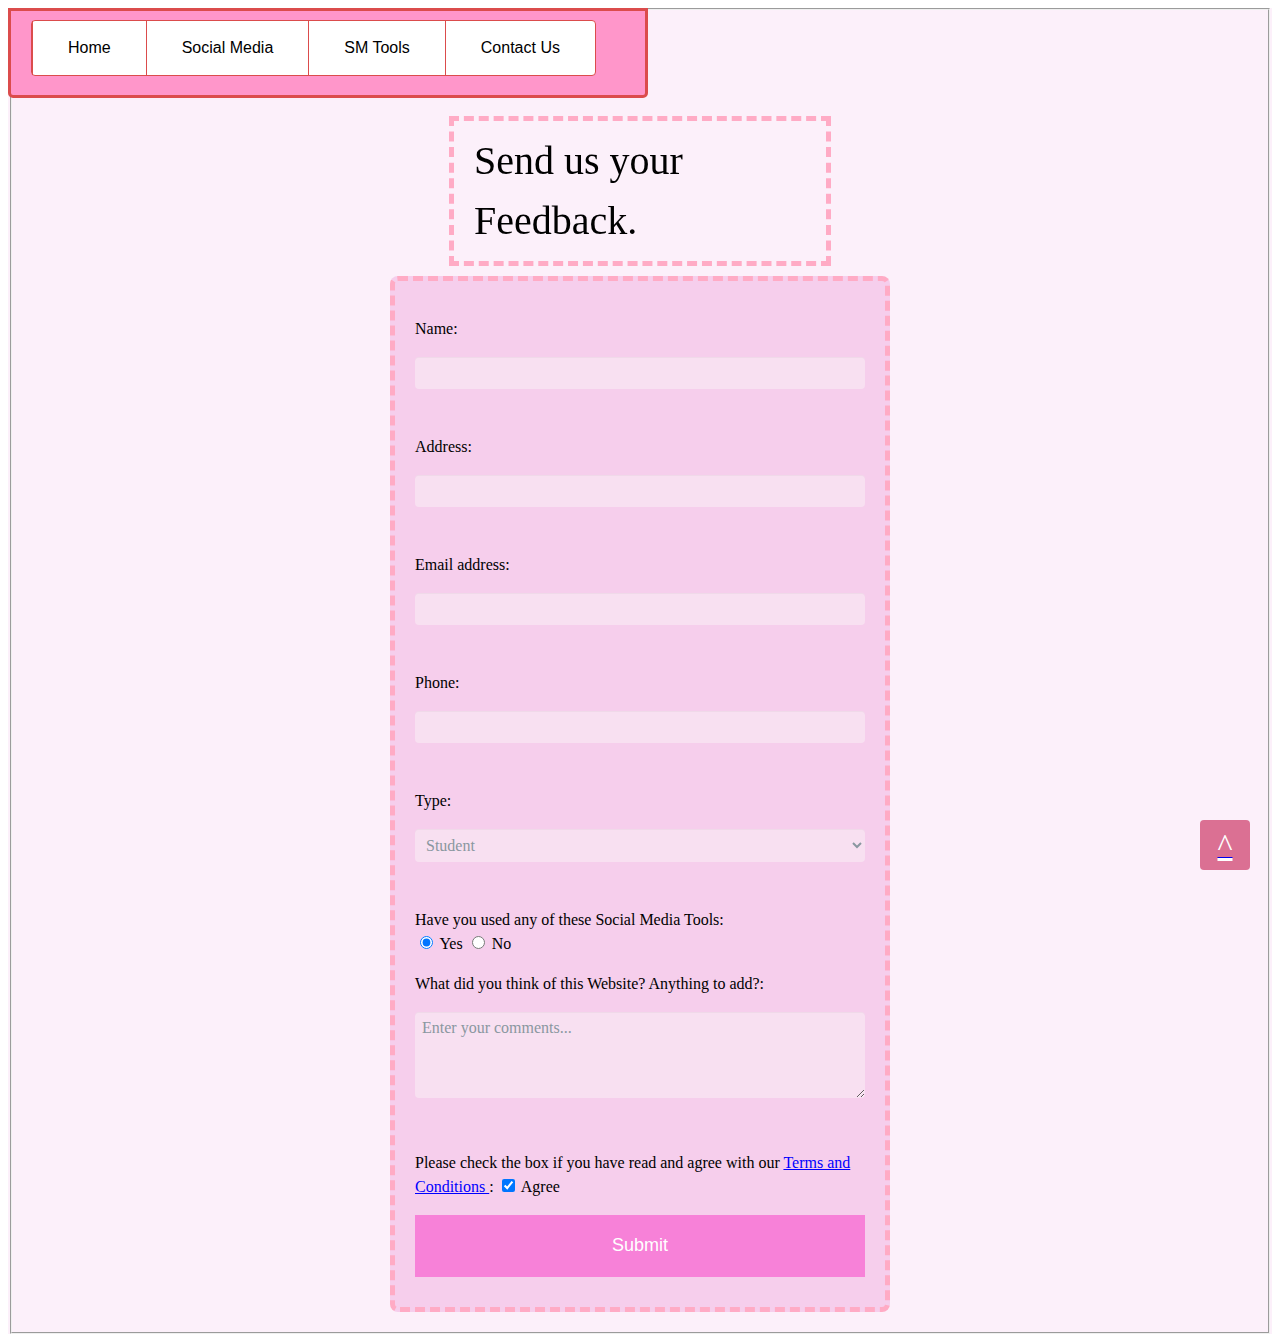
<file: contactform.HTML>
<!DOCTYPE html>
    <html lang="en">
        <head>
         <meta charset="UTF-8">
         <title>contact form</title>
 <link rel="stylesheet" type="text/css" href="Stylesheet.css">
             <a id="button" href="contactform.HTML"></a>
      
            <header class="main-header">
    <a class="logo" href="#"></a>
    <ul class="main-nav">
          <li class="dropdown">
          <a href="Index.html">Home</a>
        <ul class="drop-nav">
         <li><a href="Contents.html">Contents</a></li>
        </ul>
   
      <li><a href="socialmedia.html">Social Media</a></li>
        
    <li class="dropdown"> 
      <a href="socialmediatools.html">SM Tools</a>
       <ul class="drop-nav">  
           <li><a href="facebook.html">Facebook</a></li>
          <li><a href="twitter.html">Twitter</a></li>
           <li><a href="youtube.html">YouTube</a></li>
          <li><a href="slack.html">Slack</a></li>
           <li><a href="whatapp.html">WhatsApp</a></li>
        </ul> 
        
        <li class="dropdown">
            <a href="contactpage.HTML">Contact Us</a>
           <ul class="drop-nav">
           <li><a href="contactform.HTML">Contact Form</a></li>
        </ul>
        
        </ul>
    </header>
     
          <div class="color">
           <form>
              <fieldset>
                  <div class="leg">
                  <legend>Send us your Feedback. </legend>
                  </div>
            <ul class="form-style">
                <p>Name:</p>
				<input type="text" name="Name" size="15" maxlength="30" />
			
                <p>Address:</p>
				<input type="text" name="Address" size="15" maxlength="30" />
			
                
                <p>Email address:</p>
			    <input type="email" name="email" />  
                
                <p>Phone:</p>
				<input type="text" name="Telephone" size="15" maxlength="30" />
			  
                <p>Type:</p>
                <select name="type">
				<option value="Student">Student</option>
				<option value="Teacher">Teacher</option>
				<option value="Other">Other</option>
                </select>
                
                <p>Have you used any of these Social Media Tools:<br/>
                <input type="radio" name="Tool" value="Yes" checked="checked" /> Yes
				<input type="radio" name="Tool" value="No" /> No
                </p>
                
                <p>What did you think of this Website? Anything to add?:</p>
			     <textarea name="comments" cols="20" rows="4">Enter your comments...</textarea>
			
                <p>Please check the box if you have read and agree with our <u>Terms and Conditions </u>:
                <input type="checkbox" name="agree" value="agree" checked="checked"/> Agree
                </p>
                
                <input type="button" name="Submit" value="Submit"/>
                      
                  </ul>        
            </fieldset>
        </form>

         
            </div>  
        </body>
        
        
    </html>
</file>
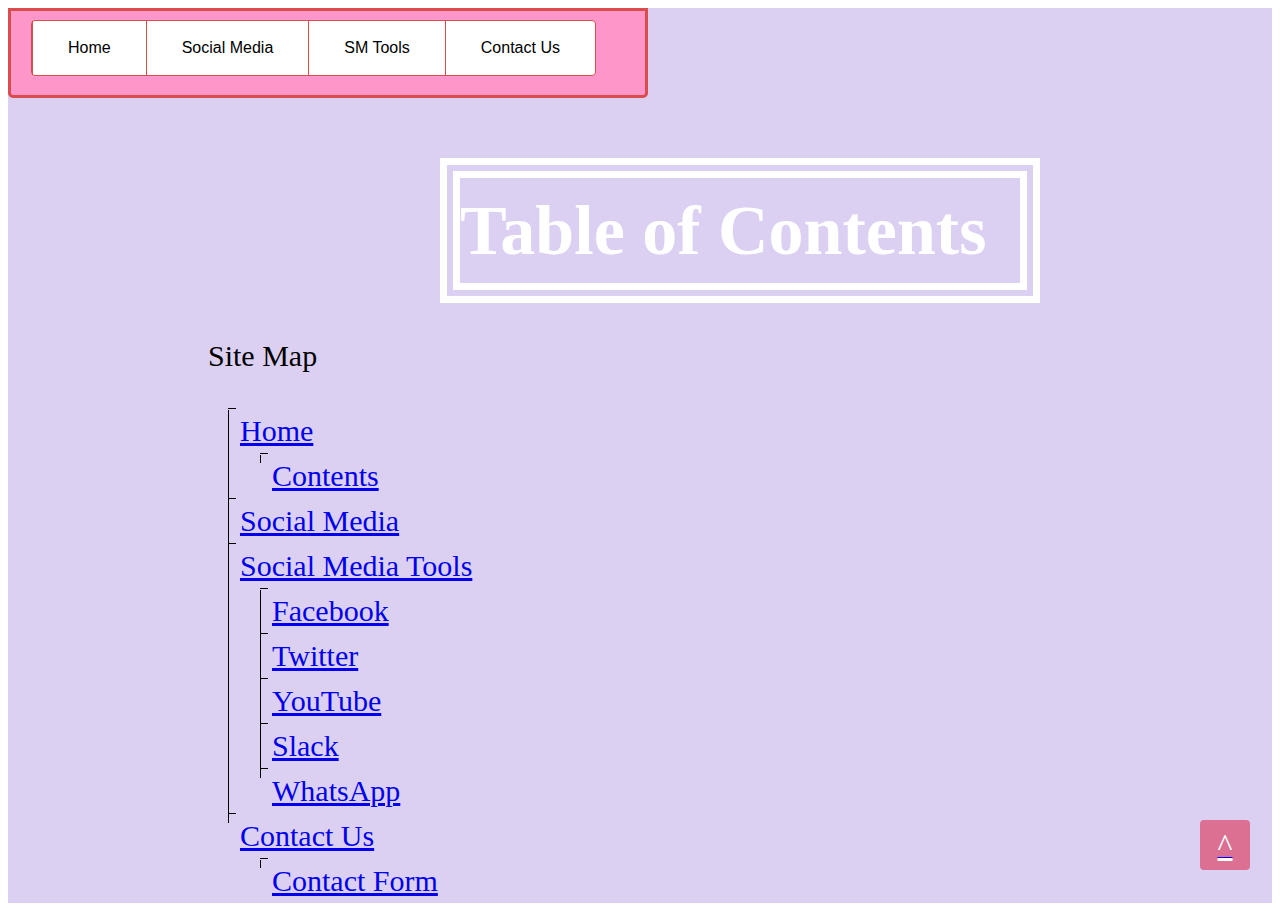
<file: Contents.html>
<!DOCTYPE html>
<html lang="en">
<head>
    <meta charset="UTF-8">
    <title>HOME</title>
    <link rel="stylesheet" type="text/css" href="Stylesheet.css">
       <a id="button" href="Contents.html"></a>

    <header class="main-header">
    <a class="logo" href="#"></a>
    <ul class="main-nav">
        
        <li class="dropdown">
          <a href="Index.html">Home</a>
        <ul class="drop-nav">
         <li><a href="Contents.html">Contents</a></li>
        </ul>
        
        <li><a href="socialmedia.html">Social Media</a></li>
        
    <li class="dropdown"> 
      <a href="socialmediatools.html">SM Tools</a>
       <ul class="drop-nav">  
           <li><a href="facebook.html">Facebook</a></li>
          <li><a href="twitter.html">Twitter</a></li>
           <li><a href="youtube.html">YouTube</a></li>
          <li><a href="slack.html">Slack</a></li>
           <li><a href="whatapp.html">WhatsApp</a></li>
        </ul> 
        
        <li class="dropdown">
            <a href="contactpage.HTML">Contact Us</a>
           <ul class="drop-nav">
           <li><a href="contactform.HTML">Contact Form</a></li>
        </ul>
        
        </ul>
    </header>
     <div class="bg">
    <div class="map">
        <h1>Table of Contents</h1>
    <div class="tree">
      <p>Site Map<p>  
       <ul><li><a href="Index.html">Home</a>
          <ul>
              <li><a href="Contents.html">Contents</a></li>
            </ul> 
          </li>
          <li><a href="socialmedia.html">Social Media</a></li>
          <li><a href="socialmediatools.html">Social Media Tools</a>
              <ul><li><a href="facebook.html">Facebook</a></li>
                  <li><a href="twitter.html">Twitter</a></li>
                  <li><a href="youtube.html">YouTube</a></li>
                  <li><a href="slack.html">Slack</a></li>
                  <li><a href="whatapp.html">WhatsApp</a></li>
              </ul>
          </li>
          <li><a href="contactpage.HTML">Contact Us</a>
              <ul><li> <a href="contactform.HTML">Contact Form</a></li>
              </ul>
          </li>
        </ul>
     </div>
     </div>
     </div>
     </body>
</html>
</file>
<file: Stylesheet.css>
/*---- NavigationBar Created following the treehouse tutorial--*/
*{box-sizing: border-box;}

@font-face {
	font-family: 'icomoon';
	;
}

body {
	background:#fff;
	color: #000000;
	font-family: sans-serif;
	line-height: 1.5;
}

.a{
 color: #000000;
}

ul {
  list-style: none;
  padding: 0;
  margin: 0; 
}
.main-header {
padding-top: 50px;
padding-left: 50px;
  
  text-align: center;
  margin: auto;
  width: 50%;
  min-height: 90px;
  padding: 1px;
padding-left: 20px;
  border: 3px solid #DB4C4C; 
  border-radius: 0 0 5px 5px;
	background: #FF96CA;
    position: fixed;
}
  .main-header:after {
    position: fixed;
    top: 0;
    content: " ";
    display: table;
    clear: both;

  }
/* -------------------------------Nav bar -------------------- */

.main-nav,
.drop-nav {
    text-align: center;
 position:absolute;
  background: #fff;
}
.main-nav {
  float:left;
  border-radius: 4px;
  margin-top: 8px;
  border: solid 1px #DB4C4C;
}
  .main-nav > li {
    color: #000;
    float: left;
    border-left: solid 1px #DB4C4C;
  }
  .main-nav li:first-child {
    border-left:solid 1px #DB4C4C;
  }
  .main-nav a { 
    color: #000;
    display: block;
    padding: 15px 35px;
    text-decoration: none;
  }

/* ------------------------------Dropdown -------------------- */

.dropdow{
    position: relative;
}

a:hover{
    background-color: #f6e0f0;
}

.drop-nav{
    position: absolute;
    display: none;
     border: solid 1px #DB4C4C;
}

.drop-nav li{
    
    border-bottom: 1px solid rgba(255,255,255,.2);
     border: solid 1px #DB4C4C ;
    border-top: solid 1px #DB4C4C;
}


.dropdown:hover > .drop-nav{
    
    display: block;
}

/*-----------------------------------back to top button-------*/

#button {
 display: inline-block;
 background-color: palevioletred;
 width: 50px;
 height: 50px;
 text-align: center;
 border-radius: 4px;
 position: fixed;
 bottom: 30px;
 right: 30px;
 transition: background-color .3s;
visibility: visible;
 z-index: 1000;
}
#button::after {
 content: "^";
 text-decoration: underline;
 font-family: FontAwesome;
 font-weight: normal;
 font-style: normal;
 font-size: 2em;
 line-height: 50px;
 color:#fff;
}
#button:hover {
 cursor: pointer;
 background-color: #000;
}
#button:active {
 background-color: #000;
}
#button.show {
 opacity: 1;
 visibility: visible;
}




/*-------------------------------HomePage----------------------*/

.bgc{
    background-color: #d0dcf2;
}

.porpose{
    padding-top: 60px;
    padding-bottom: 50px;
    width: 100%;
    height: auto;
     margin: auto;
    color: #fff;
    font-size: 25px;
    font-family: Georgia, "Times New Roman", Times, serif;
    text-align: center;
    background-image: url(images/social%20media.jpg);
    width: 100%;
    height: auto;
    border-style: double;
    border-color: #fff;
    border-width: 20px;
    
}


.padhomeone p{ 
    padding:15px;
    font-size: 50px;
    margin: auto;
    font-family: Georgia, "Times New Roman", Times, serif;
    text-align: center;
}
.padhometwo p{ 
    padding:15px;
    font-size: 50px;
    margin: auto;
    font-family: Georgia, "Times New Roman", Times, serif;
    text-align: center;
}
 
h3{font-size: 40px;
    margin: auto;
    font-family: Georgia, "Times New Roman", Times, serif;
    text-align: center;
    
    
}


.ftools{  
    font-size: 23px;
  font-family: Georgia, "Times New Roman", Times, serif;
    background-color:#fff;
    padding: 20px;
    padding-top: 10px;
    margin: auto;
    border-style: double;
    border-color: #0000CD;
    border-width: 15px;
}

.ttools{  
    font-size: 23px;
  font-family: Georgia, "Times New Roman", Times, serif;
    background-color:#fff;
    padding: 20px;
    padding-top: 10px;
    margin: auto;
    border-style: double;
    border-color: #00BFFF;
    border-width: 15px;
}

.ytools{  
    font-size: 23px;
  font-family: Georgia, "Times New Roman", Times, serif;
    background-color:#fff;
    padding: 20px;
    padding-top: 10px;
    margin: auto;
    border-style: double;
    border-color: #FF0000;
    border-width: 15px;
}

.stools{  
    font-size: 23px;
  font-family: Georgia, "Times New Roman", Times, serif;
    background-color:#fff;
    padding: 20px;
    padding-top: 10px;
    margin: auto;
    border-style: double;
    border-color: #8B008B;
    border-width: 15px;
}

.wtools{  
    font-size: 23px;
  font-family: Georgia, "Times New Roman", Times, serif;
    background-color:#fff;
    padding: 20px;
    padding-top: 10px;
    margin: auto;
    border-style: double;
    border-color: #32CD32;
    border-width: 15px;
}


.fbhome{
    float: right;
    margin: 1em;
    width: 18%;
    height: auto;
    
}

.twhome{
    float: left;
    margin: 1em;
    width: 16%;
    height: auto;
    
}

.ythome{
    float: right;
    margin: 1em;
    width: 18%;
    height: auto;
    
}

.slhome{
    float: left;
    margin: 1em;
    width: 16%;
    height: auto;
    
}

.wahome{
    float: right;
    margin: 1em;
    width: 18%;
    height: auto;
    
}

.padhomeone{
 width: 90%;
height: auto;
 padding-top: 130px;   
margin: auto;
    }

.padhometwo{
 width: 75%;
 padding-top: 100px;   
margin: auto;
    }

/*all the social media tool logos are not mine and have been taken from the internet---------------------*/




/*-----------------------------------------------twitter-------*/
/*the background of the header image has been taken from google images----*/

.twbody{
    padding-top: 20px;
    margin: auto;
}

div.twheader h1{
    padding-top: 100px;
    padding-bottom: 100px;
    background-image: url(images/twlogo.png);
    font-family: Georgia, "Times New Roman", Times, serif;
    font-weight: bold;
    color: #fff;
    text-shadow:7px 7px #000;
    font-size: 200px;
}



.twcontent{
    width: 50%;
    height: auto;
    border-style: ridge;
    border-color: #00CCFF;
    border-width: 3px;
    background-color: aliceblue;
    padding-left: 10px;
    padding-right: 10px;
    padding-top: 10px;
    padding-bottom: 10px;
     font-family: Georgia, "Times New Roman", Times, serif;
     font-size: 20px; 
    text-align: center;
    margin: auto;
}

.twabout{
     border-style: ridge;
    border-color: #00CCFF;
    border-width: 3px;
    background-color: aliceblue;
    padding-left: 100px;
    padding-right: 100px;
    padding-top: 20px;
    padding-bottom: 20px;
     font-family: Georgia, "Times New Roman", Times, serif;
     font-size: 21px; 
    text-align: center;
    margin: auto;
}

.twabout ul{
    list-style-type:disc;
    text-align: left;
    
}

.twstudent ul{
     list-style-type:disc;
    text-align: left;
}

.twhowto{font-family: Georgia, "Times New Roman", Times, serif;
    font-weight: bold;
    color: #00CCFF;
    font-size: 50px;
    margin: auto;
    text-align: center;
    text-decoration-line: underline;
}

.twone{
    border-style: ridge;
    border-color:#00CCFF;
    border-width: 3px;
    background-color: aliceblue;
    padding-left: 70px;
    padding-right: 70px;
    padding-top: 20px;
    padding-bottom: 20px;
     font-family: Georgia, "Times New Roman", Times, serif;
     font-size: 20px; 
    text-align: center;
    margin: auto;
}

.twtwo{
     border-style: ridge;
    border-color: #00CCFF;
    border-width: 3px;
    background-color: aliceblue;
    padding-left: 70px;
    padding-right: 70px;
    padding-top: 20px;
    padding-bottom: 20px;
     font-family: Georgia, "Times New Roman", Times, serif;
     font-size: 20px; 
    text-align: center;
    margin: auto;
}

.twthree{
     border-style: ridge;
    border-color: #00CCFF;
    border-width: 3px;
    background-color: aliceblue;
    padding-left: 70px;
    padding-right: 70px;
    padding-top: 20px;
    padding-bottom: 20px;
     font-family: Georgia, "Times New Roman", Times, serif;
     font-size: 20px; 
    text-align: center;
    margin: auto;
}


.twstepone{
      width: 100%;
     height: auto;
     padding-left:300px;
     padding-right: 300px;
  
}
.twsteptwo{
     width: 100%;
     height: auto;
     padding-left:300px;
     padding-right: 300px;
}

 .twstepthree{
     width: 100%;
     height: auto;
     padding-left:300px;
     padding-right: 300px;
}
.twinstall{ 
    border-style: ridge;
    border-color: #00CCFF;
    border-width: 3px;
    background-color: aliceblue;
    padding-left: 70px;
    padding-right: 70px;
    padding-top: 20px;
    padding-bottom: 20px;
     font-family: Georgia, "Times New Roman", Times, serif;
     font-size: 20px; 
    text-align: center;
    margin: auto;
}

.install h{
     font-family: Georgia, "Times New Roman", Times, serif;
     font-size: 30px; 
    text-decoration: underline;
     text-align: center;
    margin: auto;
    
}



.twvideo{
    border-color: #00CCFF;
    border-style: double;
    border-width: 20px;
}

.twstudent{
    border-style: ridge;
    border-color: #00CCFF;
    border-width: 3px;
    background-color: aliceblue;
    padding-left: 70px;
    padding-right: 70px;
    padding-top: 20px;
    padding-bottom: 20px;
     font-family: Georgia, "Times New Roman", Times, serif;
     font-size: 20px; 
    text-align: center;
    margin: auto;
}




/*----------------------------------------------facebook-------*/
/*the background of the header image has been taken from google images----*/
.fbody{
    padding-top: 20px;
    margin: auto;
}

div.fbheader h1{
    padding-top: 100px;
    padding-bottom: 100px;
    background-image: url(images/fblogo.png);
    font-family: Georgia, "Times New Roman", Times, serif;
    font-weight: bold;
    color: #fff;
    text-shadow:7px 7px #000;
    font-size: 200px
}



.fcontent{
    width: 50%;
    height: auto;
    border-style: ridge;
    border-color: #483D8B;
    border-width: 3px;
    background-color: aliceblue;
    padding-left: 10px;
    padding-right: 10px;
    padding-top: 10px;
    padding-bottom: 10px;
     font-family: Georgia, "Times New Roman", Times, serif;
     font-size: 20px; 
    text-align: center;
    margin: auto;
}

.fabout{
     border-style: ridge;
    border-color: #483D8B;
    border-width: 3px;
    background-color: aliceblue;
    padding-left: 100px;
    padding-right: 100px;
    padding-top: 20px;
    padding-bottom: 20px;
     font-family: Georgia, "Times New Roman", Times, serif;
     font-size: 21px; 
    text-align: center;
    margin: auto;
}

.fabout ul{
    list-style-type:disc;
    text-align: left;
    
}
.fstudent ul{
    list-style-type:disc;
    text-align: left;
    
}

.fteacher ul{
    list-style-type:disc;
    text-align: left;
}
.fhowto{font-family: Georgia, "Times New Roman", Times, serif;
    font-weight: bold;
    color: #483D8B;
    font-size: 50px;
    margin: auto;
    text-align: center;
    text-decoration-line: underline;
}

.fone{
    border-style: ridge;
    border-color: #483D8B;
    border-width: 3px;
    background-color: aliceblue;
    padding-left: 70px;
    padding-right: 70px;
    padding-top: 20px;
    padding-bottom: 20px;
     font-family: Georgia, "Times New Roman", Times, serif;
     font-size: 20px; 
    text-align: center;
    margin: auto;
}

.ftwo{
     border-style: ridge;
    border-color: #483D8B;
    border-width: 3px;
    background-color: aliceblue;
    padding-left: 70px;
    padding-right: 70px;
    padding-top: 20px;
    padding-bottom: 20px;
     font-family: Georgia, "Times New Roman", Times, serif;
     font-size: 20px; 
    text-align: center;
    margin: auto;
}

.fthree{
     border-style: ridge;
    border-color: #483D8B;
    border-width: 3px;
    background-color: aliceblue;
    padding-left: 70px;
    padding-right: 70px;
    padding-top: 20px;
    padding-bottom: 20px;
     font-family: Georgia, "Times New Roman", Times, serif;
     font-size: 20px; 
    text-align: center;
    margin: auto;
}


.fstepone{
      width: 100%;
     height: auto;
     padding-left:300px;
     padding-right: 300px;
  
}
.fsteptwo{
     width: 100%;
     height: auto;
     padding-left:300px;
     padding-right: 300px;
}

 .fstepthree{
     width: 100%;
     height: auto;
     padding-left:300px;
     padding-right: 300px;
}
.finstall{ 
    border-style: ridge;
    border-color: #483D8B;
    border-width: 3px;
    background-color: aliceblue;
    padding-left: 70px;
    padding-right: 70px;
    padding-top: 20px;
    padding-bottom: 20px;
     font-family: Georgia, "Times New Roman", Times, serif;
     font-size: 20px; 
    text-align: center;
    margin: auto;
}

.finstall h{
     font-family: Georgia, "Times New Roman", Times, serif;
     font-size: 30px; 
    text-decoration: underline;
     text-align: center;
    margin: auto;
    
}

.fvideo{
     width: 0%;
     height: auto;
     padding-left:300px;
     padding-right: 300px;
}

video{
    border-color: #483D8B;
    border-style: double;
    border-width: 20px;
}

.fstudent{
    border-style: ridge;
    border-color: #483D8B;
    border-width: 3px;
    background-color: aliceblue;
    padding-left: 70px;
    padding-right: 70px;
    padding-top: 20px;
    padding-bottom: 20px;
     font-family: Georgia, "Times New Roman", Times, serif;
     font-size: 20px; 
    text-align: center;
    margin: auto;
}





/*-------------------------------------------youtube-------*/
/*the background of the header image has been taken from google images----*/
.ytbody{
    padding-top: 20px;
    margin: auto;
}

div.ytheader h1{
    padding-top: 100px;
    padding-bottom: 100px;
    background-image: url(images/youtubelogo.png);
    font-family: Georgia, "Times New Roman", Times, serif;
    font-weight: bold;
    color: #fff;
    text-shadow:7px 7px #000;
    font-size: 200px;
}



.ytcontent{
    width: 50%;
    height: auto;
    border-style: ridge;
    border-color: #e60000;
    border-width: 3px;
    background-color: #ffebe6;
    padding-left: 10px;
    padding-right: 10px;
    padding-top: 10px;
    padding-bottom: 10px;
     font-family: Georgia, "Times New Roman", Times, serif;
     font-size: 20px; 
    text-align: center;
    margin: auto;
}

.ytabout{
     border-style: ridge;
    border-color: #e60000;
    border-width: 3px;
    background-color: #ffebe6;
    padding-left: 100px;
    padding-right: 100px;
    padding-top: 20px;
    padding-bottom: 20px;
     font-family: Georgia, "Times New Roman", Times, serif;
     font-size: 21px; 
    text-align: center;
    margin: auto;
}

.ytabout ul{
    list-style-type:disc;
    text-align: left;
    
}

.ytstudent ul{
     list-style-type:disc;
    text-align: left;
}

.ythowto{font-family: Georgia, "Times New Roman", Times, serif;
    font-weight: bold;
    color: #e60000;
    font-size: 50px;
    margin: auto;
    text-align: center;
    text-decoration-line: underline;
}

.ytone{
    border-style: ridge;
    border-color:#360000;
    border-width: 3px;
    background-color: #ffebe6;
    padding-left: 70px;
    padding-right: 70px;
    padding-top: 20px;
    padding-bottom: 20px;
     font-family: Georgia, "Times New Roman", Times, serif;
     font-size: 20px; 
    text-align: center;
    margin: auto;
}

.yttwo{
     border-style: ridge;
    border-color: #e60000;
    border-width: 3px;
    background-color: #ffebe6;
    padding-left: 70px;
    padding-right: 70px;
    padding-top: 20px;
    padding-bottom: 20px;
     font-family: Georgia, "Times New Roman", Times, serif;
     font-size: 20px; 
    text-align: center;
    margin: auto;
}

.ytthree{
     border-style: ridge;
    border-color: #e60000;
    border-width: 3px;
    background-color: #ffebe6;
    padding-left: 70px;
    padding-right: 70px;
    padding-top: 20px;
    padding-bottom: 20px;
     font-family: Georgia, "Times New Roman", Times, serif;
     font-size: 20px; 
    text-align: center;
    margin: auto;
}


.ytstepone{
      width: 100%;
     height: auto;
     padding-left:300px;
     padding-right: 300px;
  
}
.ytsteptwo{
     width: 100%;
     height: auto;
     padding-left:300px;
     padding-right: 300px;
}

 .ytstepthree{
     width: 100%;
     height: auto;
     padding-left:300px;
     padding-right: 300px;
}
.ytinstall{ 
    border-style: ridge;
    border-color: #e60000;
    border-width: 3px;
    background-color: #ffebe6;
    padding-left: 70px;
    padding-right: 70px;
    padding-top: 20px;
    padding-bottom: 20px;
     font-family: Georgia, "Times New Roman", Times, serif;
     font-size: 20px; 
    text-align: center;
    margin: auto;
}

.install h{
     font-family: Georgia, "Times New Roman", Times, serif;
     font-size: 30px; 
    text-decoration: underline;
     text-align: center;
    margin: auto;
    
}

.ytvideo{
    border-color: #e60000;
    border-style: double;
    border-width: 20px;
}

.ytstudent{
    border-style: ridge;
    border-color: #e60000;
    border-width: 3px;
    background-color: #ffebe6;
    padding-left: 70px;
    padding-right: 70px;
    padding-top: 20px;
    padding-bottom: 20px;
     font-family: Georgia, "Times New Roman", Times, serif;
     font-size: 20px; 
    text-align: center;
    margin: auto;
}

/*-------------------------------------------------whatsapp----*/
/*the background of the header image has been taken from google images----*/

.wabody{
    padding-top: 20px;
    margin: auto;
}

div.waheader h1{
    padding-top: 100px;
    padding-bottom: 100px;
    background-image: url(images/whatsapplogo.jpg);
    font-family: Georgia, "Times New Roman", Times, serif;
    font-weight: bold;
    color: #fff;
    text-shadow:7px 7px #000;
    font-size: 200px;
}



.wacontent{
    width: 50%;
    height: auto;
    border-style: ridge;
    border-color: #009900;
    border-width: 3px;
    background-color: #ccffcc;
    padding-left: 10px;
    padding-right: 10px;
    padding-top: 10px;
    padding-bottom: 10px;
     font-family: Georgia, "Times New Roman", Times, serif;
     font-size: 20px; 
    text-align: center;
    margin: auto;
}

.waabout{
     border-style: ridge;
    border-color: #009900;
    border-width: 3px;
    background-color: #ccffcc;
    padding-left: 100px;
    padding-right: 100px;
    padding-top: 20px;
    padding-bottom: 20px;
     font-family: Georgia, "Times New Roman", Times, serif;
     font-size: 21px; 
    text-align: center;
    margin: auto;
}

.waabout ul{
    list-style-type:disc;
    text-align: left;
    
}

.wastudent ul{
     list-style-type:disc;
    text-align: left;
}

.wahowto{font-family: Georgia, "Times New Roman", Times, serif;
    font-weight: bold;
    color: #009900;
    font-size: 50px;
    margin: auto;
    text-align: center;
    text-decoration-line: underline;
}

.waone{
    border-style: ridge;
    border-color:#009900;
    border-width: 3px;
    background-color: #ccffcc;
    padding-left: 70px;
    padding-right: 70px;
    padding-top: 20px;
    padding-bottom: 20px;
     font-family: Georgia, "Times New Roman", Times, serif;
     font-size: 20px; 
    text-align: center;
    margin: auto;
}

.watwo{
     border-style: ridge;
    border-color: #009900;
    border-width: 3px;
    background-color: #ccffcc;
    padding-left: 70px;
    padding-right: 70px;
    padding-top: 20px;
    padding-bottom: 20px;
     font-family: Georgia, "Times New Roman", Times, serif;
     font-size: 20px; 
    text-align: center;
    margin: auto;
}

.wathree{
     border-style: ridge;
    border-color: #009900;
    border-width: 3px;
    background-color: #ccffcc;
    padding-left: 70px;
    padding-right: 70px;
    padding-top: 20px;
    padding-bottom: 20px;
     font-family: Georgia, "Times New Roman", Times, serif;
     font-size: 20px; 
    text-align: center;
    margin: auto;
}


.wastepone{
    padding-top: 25px;
      width: 80%;
     height: auto;
     padding-left:300px;
     padding-right: 300px;
  
}
.wasteptwo{
    padding-top: 25px;
     width: 80%;
     height: auto;
     padding-left:300px;
     padding-right: 300px;
}

 .wastepthree{
     padding-top: 25px;
     width: 80%;
     height: auto;
     padding-left:300px;
     padding-right: 300px;
}
.wainstall{ 
    border-style: ridge;
    border-color: #009900;
    border-width: 3px;
    background-color: #ccffcc;
    padding-left: 70px;
    padding-right: 70px;
    padding-top: 20px;
    padding-bottom: 20px;
     font-family: Georgia, "Times New Roman", Times, serif;
     font-size: 20px; 
    text-align: center;
    margin: auto;
}

.install h{
     font-family: Georgia, "Times New Roman", Times, serif;
     font-size: 30px; 
    text-decoration: underline;
     text-align: center;
    margin: auto;
    
}



.wavideo{
    border-color: #009900;
    border-style: double;
    border-width: 20px;
}

.wastudent{
    border-style: ridge;
    border-color: #009900;
    border-width: 3px;
    background-color: #ccffcc;
    padding-left: 70px;
    padding-right: 70px;
    padding-top: 20px;
    padding-bottom: 20px;
     font-family: Georgia, "Times New Roman", Times, serif;
     font-size: 20px; 
    text-align: center;
    margin: auto;
}




/*------------------------------------------------Slack------*/
/*the background of the header image has been taken from google images----*/

.sbody{
    padding-top: 20px;
    margin: auto;
}

div.sheader h1{
    padding-top: 100px;
    padding-bottom: 100px;
    background-image: url(images/sllogo.png);
    font-family: Georgia, "Times New Roman", Times, serif;
    font-weight: bold;
    color: #fff;
    text-shadow:7px 7px #000;
    font-size: 200px;
}



.scontent{
    width: 50%;
    height: auto;
    border-style: ridge;
    border-color: #730099;
    border-width: 3px;
    background-color:#f2ccff;
    padding-left: 10px;
    padding-right: 10px;
    padding-top: 10px;
    padding-bottom: 10px;
     font-family: Georgia, "Times New Roman", Times, serif;
     font-size: 20px; 
    text-align: center;
    margin: auto;
}

.sabout{
     border-style: ridge;
    border-color: #730099;
    border-width: 3px;
    background-color: #f2ccff;
    padding-left: 100px;
    padding-right: 100px;
    padding-top: 20px;
    padding-bottom: 20px;
     font-family: Georgia, "Times New Roman", Times, serif;
     font-size: 21px; 
    text-align: center;
    margin: auto;
}

.sabout ul{
    list-style-type:disc;
    text-align: left;
    
}

.sstudent ul{
    list-style-type:disc;
    text-align: left;
    
}
.showto{font-family: Georgia, "Times New Roman", Times, serif;
    font-weight: bold;
    color: #730099;
    font-size: 50px;
    margin: auto;
    text-align: center;
    text-decoration-line: underline;
}

.sone{
    border-style: ridge;
    border-color:#730099;
    border-width: 3px;
    background-color: #f2ccff;
    padding-left: 70px;
    padding-right: 70px;
    padding-top: 20px;
    padding-bottom: 20px;
     font-family: Georgia, "Times New Roman", Times, serif;
     font-size: 20px; 
    text-align: center;
    margin: auto;
}

.stwo{
     border-style: ridge;
    border-color: #730099;
    border-width: 3px;
    background-color: #f2ccff;
    padding-left: 70px;
    padding-right: 70px;
    padding-top: 20px;
    padding-bottom: 20px;
     font-family: Georgia, "Times New Roman", Times, serif;
     font-size: 20px; 
    text-align: center;
    margin: auto;
}

.sthree{
     border-style: ridge;
    border-color: #730099;
    border-width: 3px;
    background-color: #f2ccff;
    padding-left: 70px;
    padding-right: 70px;
    padding-top: 20px;
    padding-bottom: 20px;
     font-family: Georgia, "Times New Roman", Times, serif;
     font-size: 20px; 
    text-align: center;
    margin: auto;
}


.sstepone{
      width: 100%;
     height: auto;
     padding-left:300px;
     padding-right: 300px;
  
}
.ssteptwo{
     width: 100%;
     height: auto;
     padding-left:300px;
     padding-right: 300px;
}

 .sstepthree{
     width: 100%;
     height: auto;
     padding-left:300px;
     padding-right: 300px;
}
.sinstall{ 
    border-style: ridge;
    border-color:#730099;
    border-width: 3px;
    background-color: #f2ccff;
    padding-left: 70px;
    padding-right: 70px;
    padding-top: 20px;
    padding-bottom: 20px;
     font-family: Georgia, "Times New Roman", Times, serif;
     font-size: 20px; 
    text-align: center;
    margin: auto;
}

.sstall h{
     font-family: Georgia, "Times New Roman", Times, serif;
     font-size: 30px; 
    text-decoration: underline;
     text-align: center;
    margin: auto;
    
}



.svideo{
    border-color:#730099;
    border-style: double;
    border-width: 20px;
}

.sstudent{
    border-style: ridge;
    border-color: #730099;
    border-width: 3px;
    background-color: #f2ccff;
    padding-left: 70px;
    padding-right: 70px;
    padding-top: 20px;
    padding-bottom: 20px;
     font-family: Georgia, "Times New Roman", Times, serif;
     font-size: 20px; 
    text-align: center;
    margin: auto;
}




/*------------------------------------------sitemap-----------*/
/*The site map was made following a w3schools tree map tutorial-------------*/

.bg{
    margin: auto;
    background-color: rgb(220, 208, 242);
}

.tree, .tree ul, .tree li{
    position: relative;
}

.tree ul{
    list-style: none;
    padding-left: 32px;
}

.tree li::before, .tree li::after{
    content: "";
    position: absolute;
    left: -12px;
}

.tree li:before{
    border-top: 1px solid #000;
    width: 8px;
    height: 0;
}

.tree li::after{
    border-left: 1px solid #000;
    height: 100%;
    width: 0px;
    top: 2px;
}

.tree ul > li:last-child::after{
    height: 8px;
}

.tree{
  font-family: Georgia, "Times New Roman", Times, serif;
  font-size: 30px; 
}

.map{
    padding-left: 200px;
    padding-top: 150px;
}

.map h1{
    margin: auto;
    width: 600px;
    height: auto;
    font-family: Georgia, "Times New Roman", Times, serif;
    font-size: 70px;
    color: #fff;
    border-style: double;
    border-width: 20px;
    border-color: #fff;
      
}







/*---------------------------------------Contact Form --------*/
/*the form was created by me and using the form samples on moodel for inspiratio-----*/


u{ color: blue;}

.leg{
    padding-top: 100px;
    padding-left: 425px;
    padding-right: 425px;}

legend {
    font-family: Georgia, "Times New Roman", Times, serif;
	font-size: 2.5em;
	margin-bottom: 10px;
    padding-left: 20px;
    padding-top: 10px;
    padding-bottom: 10px;
    border-style: dashed;
    border-width: 5px;
    border-color: #FFABC5;
    position: relative;
}
.form-style{
    border-style: dashed;
    border-width: 5px;
    border-color: #FFABC5;
max-width: 500px;
	padding: 10px 20px;
	background: #F6CEEC;
	margin: 10px auto;
	padding: 20px;
	background: #F6CEEC;
	border-radius: 8px;
	font-family: Georgia, "Times New Roman", Times, serif;
}

   
.form-style input[type="text"],
.form-style input[type="email"],
.form-style textarea,
.form-style select {
    
    font-family: Georgia, "Times New Roman", Times, serif;
	background: rgba(255,255,255,.1);
	border: none;
	border-radius: 4px;
	font-size: 16px;
	margin: 0;
	outline: 0;
	padding: 7px;
	width: 100%;
	box-sizing: border-box; 
	-webkit-box-sizing: border-box;
	-moz-box-sizing: border-box; 
	background-color: #F8E0F1;
	color:#8a97a0;
	-webkit-box-shadow: 0 1px 0 rgba(0,0,0,0.03) inset;
	box-shadow: 0 1px 0 rgba(0,0,0,0.03) inset;
	margin-bottom: 30px;
    
    
}

.form-style input[type="radio"],
.form-style input[type="checkbox"]{
    
    font-family: Georgia, "Times New Roman", Times, serif;
	border: none; 
    border: none;
	border-radius: 7px;
}

.form-style input[type="button"]
{position: relative;
	display: block;
	padding: 19px 39px 18px 39px;
	color: #FFF;
	margin: 0 auto;
	background:#F781D8;
	font-size: 18px;
	text-align: center;
	font-style: normal;
	width: 100%;
	border: 1px solid #F781D8;
	border-width: 1px 1px 3px;
	margin-bottom: 10px;
}

.form-style input[type="button"]:hover
{
	background:#F781D8;
}
  






/*--------------------------------------------form img------*/


.color{
    background-color:#fcf0fa;
}


.row{
    display: flex;
}

.column{
    flex: 40%;
    padding: 40px;
    padding-top: 190px;
    padding-bottom: 100px;
}

.formimage{
     border-style: double;
    border-width: 10px;
    border-color: #ff99dd;
    height:100%;
    width: auto;
}

.contactimage{
    border-style: double;
    border-width: 10px;
    border-color: #ff99dd;
    height:100%;
    width: auto;
}





/*---------------------------smtools--------------------------*/
/*-----the grid lay out was inpired by and created after looking at the gridbyexample.com grid layouts-------*/
/*the social media tools logo images has been taken from google images----*/

.bgco{ 
background-color: #d6fffc;
}

.box {
border-style: double;
border-width:10px;
 border-color: #FFABC5;
 text-align: center;
  background-color: #fff;
  color: #000;
  border-radius: 5px;
  padding-bottom: 20px;
  font-size: 180%;
  font-family: Georgia, "Times New Roman", Times, serif;
    text-decoration: underline;
}

.box:nth-child(even) {
  background-color:#d6fffc ;
  color: #000;
border-style: hidden;
}

.wrapper {
 margin: auto;
  padding-top: 150px;
  width: 700px;
  display: grid;
  grid-gap: 10px;
  grid-template-columns: repeat(6, 175px);
  grid-template-rows: 175px 175px 175px;
  grid-auto-flow: column;
}

.smimages{
    margin: auto;
    text-align: center;
    width: 100px;
    height: auto;
}

  th{
      background-color: #fff;
  border-width: 5px;
    border-style: double;
   border-color: #FFABC5;
}

td {
    background-color: #fff;
  border-width: 5px;
    border-style: double;
   border-color:#FFABC5 ;
}

.table{
padding-top: 50px;
padding-left: 50px;
 margin: auto;
height: auto;
  font-size: 23px;
  font-family: Georgia, "Times New Roman", Times, serif;   
   background-color: #d6fffc; 
}
/*---------------------------------------- sm-----------------*/

.bkg{
    background-color: #f7c8fa;
}

.row1{
    display: flex;
}

.column1{
    flex: 40%;
    padding: 40px;
}

.pros{
     border-style: double;
    border-color: #483D8B;
    border-width: 10px;
    height:85%;
    width: auto;
}

.cons{
    border-style: double;
    border-color: #483D8B;
    border-width: 10px;
    height:85%;
    width: auto;
}

.pad
{width: 75%;
 padding-top: 100px;   
margin: auto;}

.definition{
    float: right;
    margin: 1em;
    width: 45%;
    height: auto;
    
}
.media{
    font-size: 23px;
  font-family: Georgia, "Times New Roman", Times, serif;
    background-color:#fff;
    padding: 20px;
    margin: auto;
    border-style: double;
    border-color: #483D8B;
    border-width: 15px;
}
</file>
